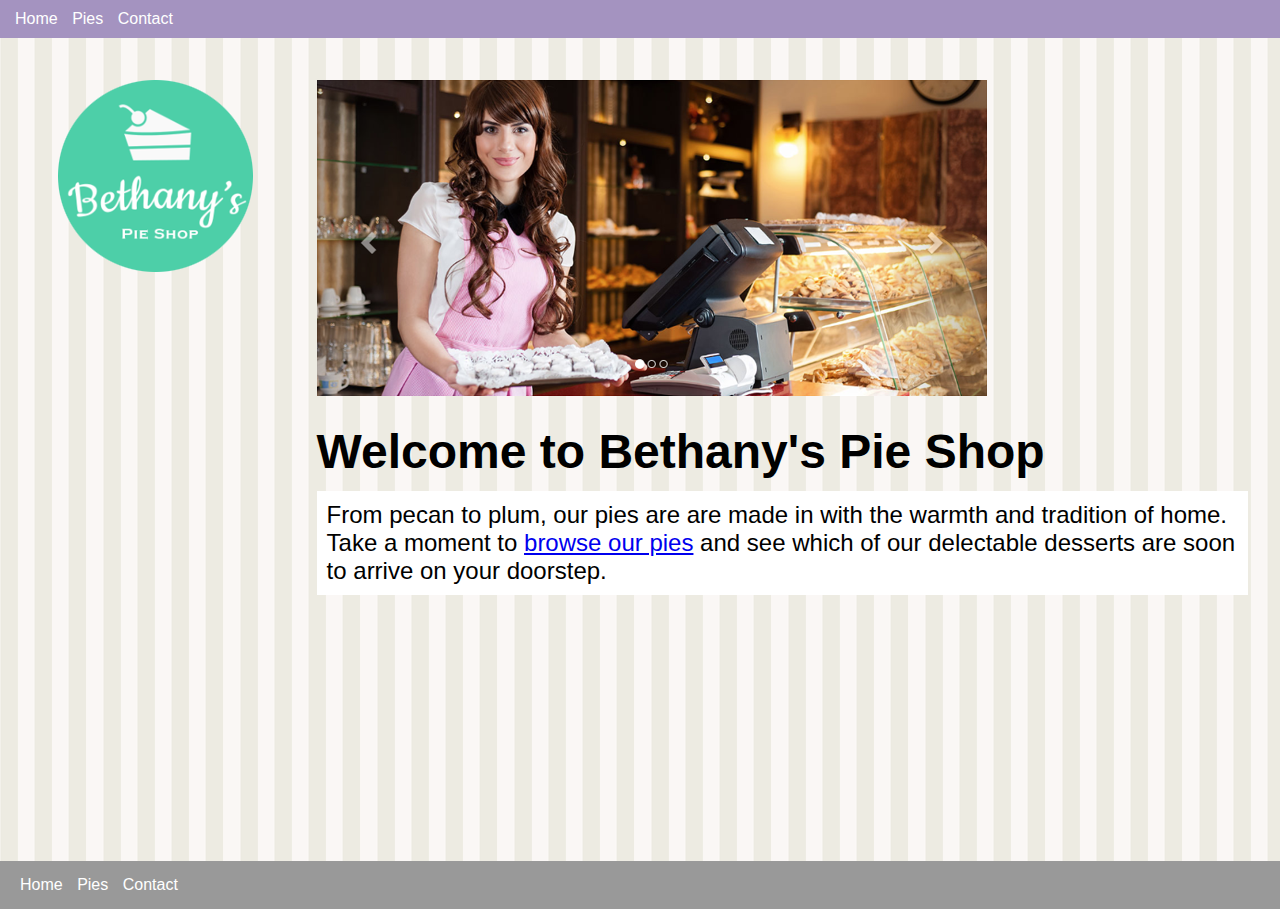
<file: html-css-javascript-getting-started-start/index.html>
<!DOCTYPE html>
<html lang="en">
<head>
    <meta charset="UTF-8">
    <meta http-equiv="X-UA-Compatible" content="IE=edge">
    <meta name="viewport" content="width=device-width, initial-scale=1.0">
    <link rel="stylesheet" href="site.css" type="text/css">
    <link rel="shortcut icon" href="favicon.ico" type="image/x-icon">
    <title>Bethany's Pie Shop</title>
    <style>
        h1 {
            font-size: 3em;
            margin-top: 0.5em;
        }

        .banner {
            max-width: 100%;
        }

        .sub-title {
            background-color: #fff;
            font-size: 1.5em;
            padding: 10px;
        }
    </style>
</head>
<body>
    <header>
        <nav>
            <ul>
                <li><a href="index.html">Home</a></li>
                <li><a href="pies.html">Pies</a></li>
                <li><a href="contact.html">Contact</a></li>
            </ul>
        </nav>
    </header>
    <main>
        <aside><img src="images/logo.png" alt="Bethany's Pie Shop"></aside>
        <article>
            <img src="images/banner.png" alt="Bethany's Pie Shop" class="banner">
            <h1>Welcome to Bethany's Pie Shop</h1>
            <p class="sub-title">
                From pecan to plum, our pies are are made in with the warmth and tradition of home. Take a moment to <a href="pies.html">browse our pies</a> and see which of our delectable desserts are soon to arrive on your doorstep.
            </p>
        </article>
    </main>
    <footer>
        <nav>
            <ul>
                <li><a href="index.html">Home</a></li>
                <li><a href="pies.html">Pies</a></li>
                <li><a href="contact.html">Contact</a></li>
            </ul>
        </nav>
    </footer>
</body>
</html>
</file>
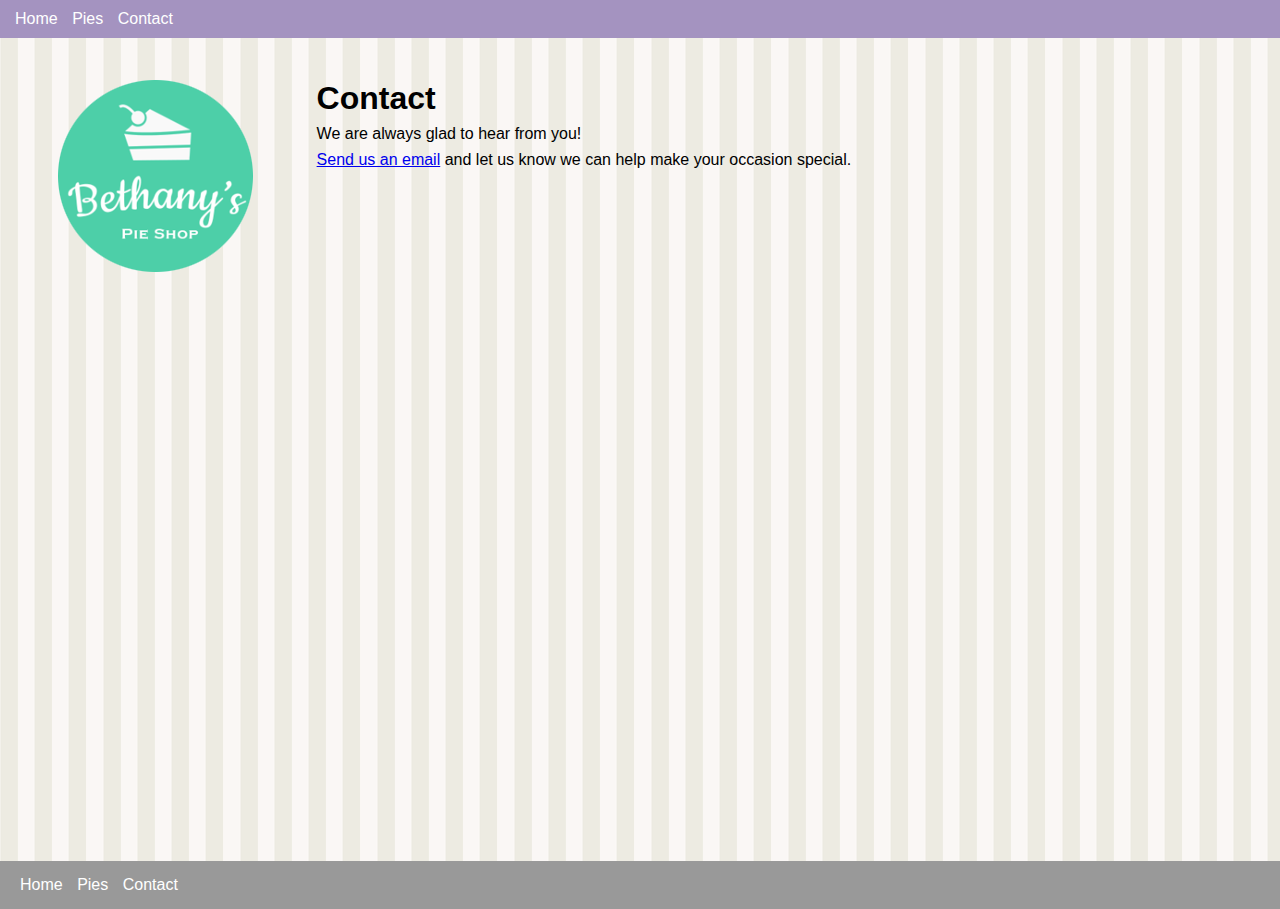
<file: html-css-javascript-getting-started-start/contact.html>
<!DOCTYPE html>
<html lang="en">
<head>
    <meta charset="UTF-8">
    <meta http-equiv="X-UA-Compatible" content="IE=edge">
    <meta name="viewport" content="width=device-width, initial-scale=1.0">
    <link rel="stylesheet" href="site.css" type="text/css">
    <link rel="shortcut icon" href="favicon.ico" type="image/x-icon">
    <title>Contact | Bethany's Pie Shop</title>
</head>
<body>
    <header>
        <nav>
            <ul>
                <li><a href="index.html">Home</a></li>
                <li><a href="pies.html">Pies</a></li>
                <li><a href="contact.html">Contact</a></li>
            </ul>
        </nav>
    </header>
    <main>
        <aside><img src="images/logo.png" alt="Bethany's Pie Shop"></aside>
        <article>
            <h1>Contact</h1>
            <p>We are always glad to hear from you!</p>
            <p>
                <a href="mailto:example@bethanyspieshop.com?subject=Interested%20in%20pies">Send us an email</a>
                and let us know we can help make your occasion special.
            </p>
        </article>
    </main>
    <footer>
        <nav>
            <ul>
                <li><a href="index.html">Home</a></li>
                <li><a href="pies.html">Pies</a></li>
                <li><a href="contact.html">Contact</a></li>
            </ul>
        </nav>
    </footer>
</body>
</html>
</file>
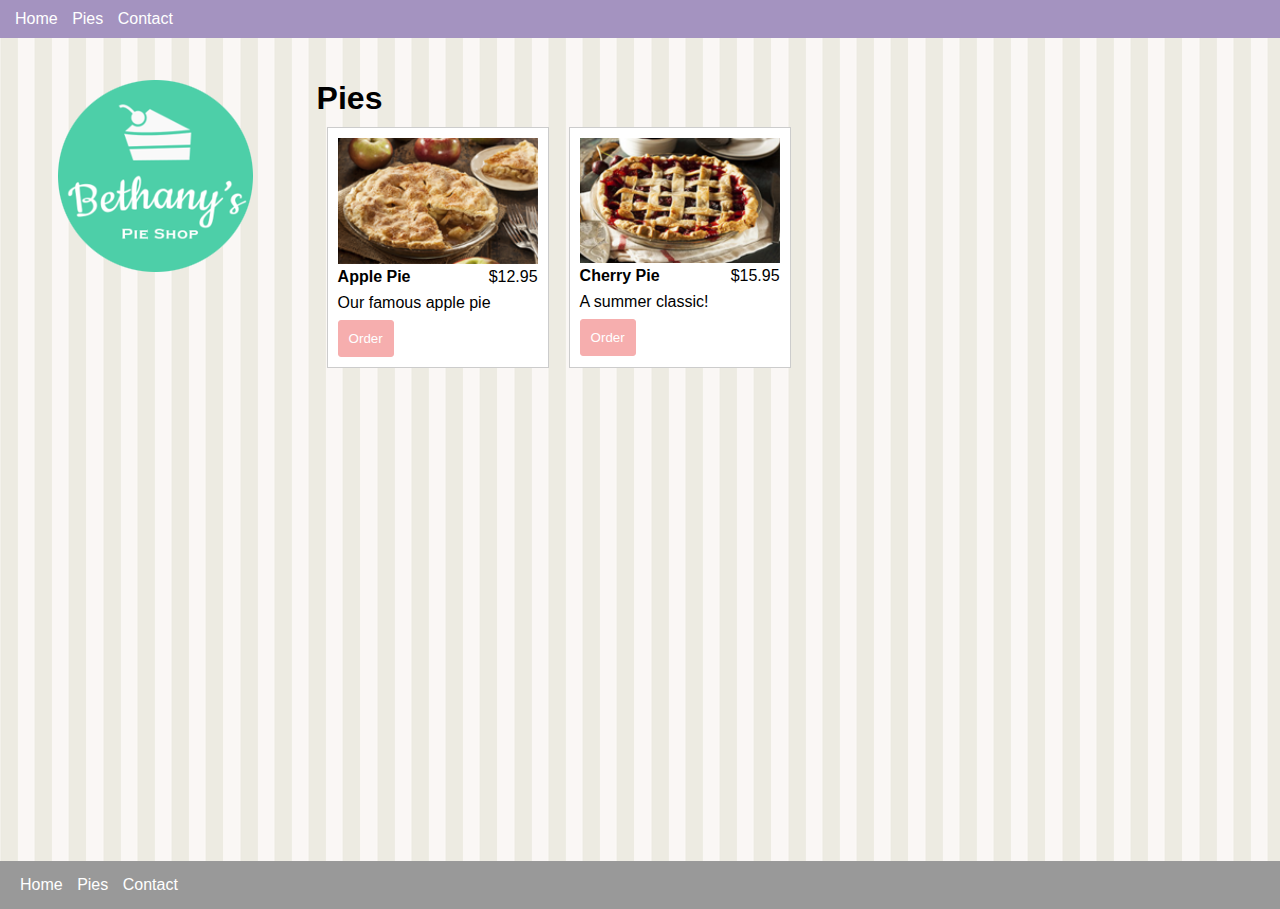
<file: html-css-javascript-getting-started-start/pies.html>
<!DOCTYPE html>
<html lang="en">
<head>
    <meta charset="UTF-8">
    <meta http-equiv="X-UA-Compatible" content="IE=edge">
    <meta name="viewport" content="width=device-width, initial-scale=1.0">
    <link rel="stylesheet" href="site.css" type="text/css">
    <link rel="shortcut icon" href="favicon.ico" type="image/x-icon">
    <title>Pies | Bethany's Pie Shop</title>
</head>
<body>
    <header>
        <nav>
            <ul>
                <li><a href="index.html">Home</a></li>
                <li><a href="pies.html">Pies</a></li>
                <li><a href="contact.html">Contact</a></li>
            </ul>
        </nav>
    </header>
    <main>
        <aside><img src="images/logo.png" alt="Bethany's Pie Shop"></aside>
        <article>
            <h1>Pies</h1>
            <section class="columns-desktop">
                <div class="pie">
                    <img src="images/apple-pie.png" alt="Apple Pie">
                    <div class="columns">
                        <div class="title">Apple Pie</div>
                        <div class="price">$12.95</div>
                    </div>
                    <p class="desc">Our famous apple pie</p>
                    <button data-order="apple-pie">Order</button>
                </div>
                <div class="pie">
                    <img src="images/cherry-pie.png" alt="Cherry Pie">
                    <div class="columns">
                        <div class="title">Cherry Pie</div>
                        <div class="price">$15.95</div>
                    </div>
                    <p class="desc">A summer classic!</p>
                    <button data-order="cherry-pie">Order</button>
                </div>
            </section>
        </article>
    </main>
    <footer>
        <nav>
            <ul>
                <li><a href="index.html">Home</a></li>
                <li><a href="pies.html">Pies</a></li>
                <li><a href="contact.html">Contact</a></li>
            </ul>
        </nav>
    </footer>
</body>
<script>
    window.addEventListener("DOMContentLoaded", function(e) {
        const orderButtons = document.querySelectorAll("button[data-order]");

        orderButtons.forEach(function(button) {

            button.addEventListener("click", function(e) {
                const button = e.currentTarget;
                const container = button.parentNode;

                const order = {
                    id: button.getAttribute("data-order"),
                    title: container.querySelector(".title").innerText,
                    price: container.querySelector(".price").innerText,
                    desc: container.querySelector(".desc").innerText
                };

                localStorage.setItem("order", JSON.stringify(order));

                const url = window.location.href.replace("pies.html", "order.html");
                window.location.href = url;
            });

        });
    });
</script>
</html>
</file>
<file: html-css-javascript-getting-started-start/site.css>
* {
    margin: 0;
}

html, body {
    height: 100%;
}

body {
    font-family: Arial, Helvetica, sans-serif;
    background-color: #999;
}

p {
    margin: 0.5em 0;
}

header {
    display: block;
    position: fixed;
    top: 0;
    left: 0;
    width: 100%;
    background-color: #a493c0;
    padding: 10px;
}

nav a:visited, nav a:link {
    color: #fff;
    text-decoration: none;
}

nav > ul {
    display: inline;
    padding: 0;
}

nav > ul > li {
    display: inline-block;
    list-style: none;
    margin: 0 5px;
}

main {
    display: block;
    background-image: url("images/background.png");
    padding-top: 3em;
    padding-bottom: 3em;
    min-height: 85%;
}

footer {
    padding: 15px;
}

aside, article {
    padding: 2em;
}

aside {
    text-align: center;
}

article {
    width: 75%;
}

.columns {
    display: flex;
}

@media only screen and (min-width: 768px) {
    main {
        display: flex;
    }

    aside {
        margin-left: 2%;
    }

    .columns-desktop {
        display: flex;
    }
}

/* Pies */

.pie {
    width: 200px;
    padding: 10px;
    margin: 10px;
    background-color: #fff;
    border: 1px solid #ccc;
}

.pie img {
    width: 100%;
}

.pie .title {
    font-weight: bold;
}

.pie .columns {
    width: 100%;
}

.pie .price {
    text-align: right;
}

.pie .columns div {
    width: 50%;
}

.pie button {
    background-color: #f6aeae;
    padding: 10px;
    border: 1px solid #f6aeae;
    border-radius: 3px;
    color: #fff;
}
</file>
